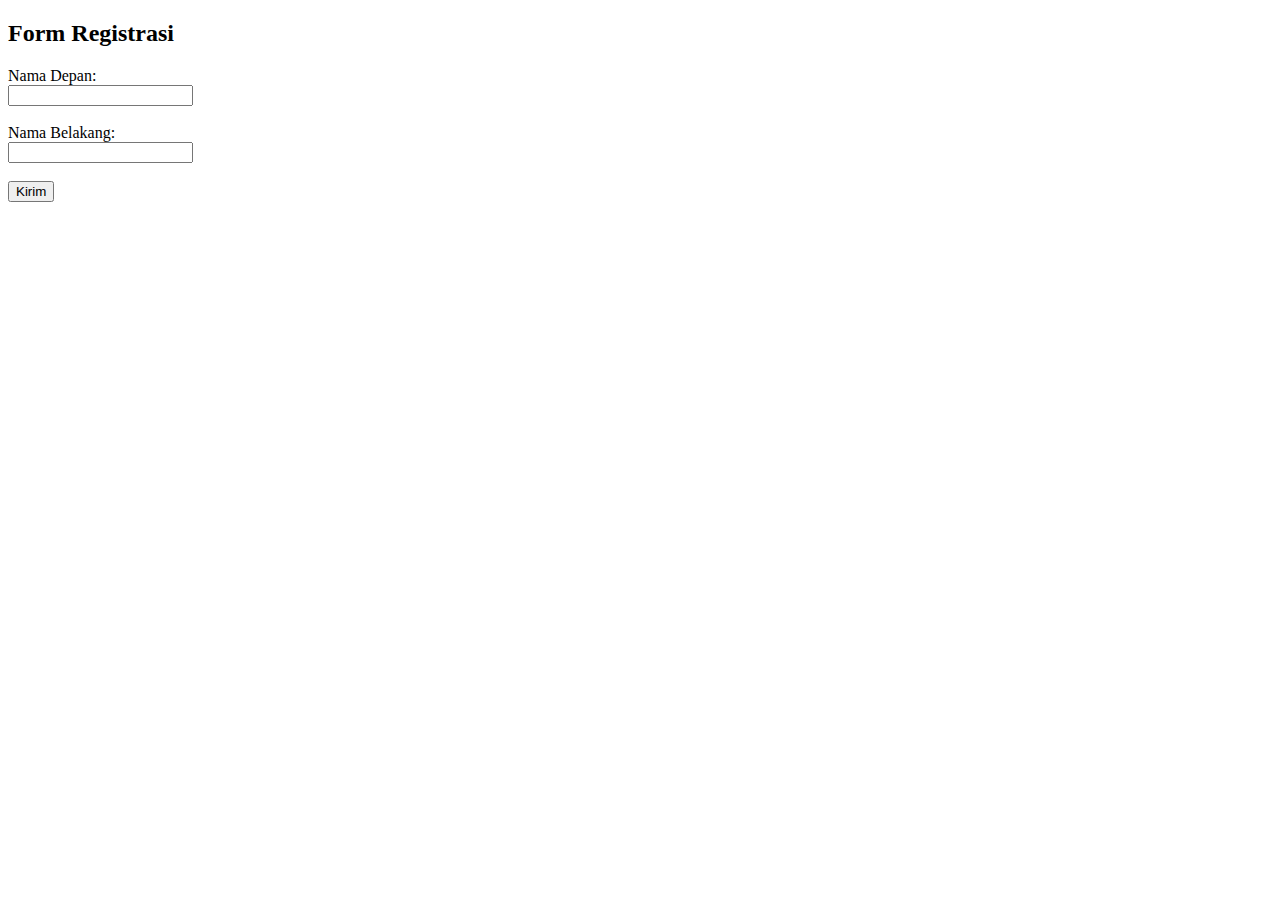
<file: Pertemuan 4/Latihan1js/index.html>
<!DOCTYPE html>
<html>
<head>
  <title>Form Registrasi</title>
</head>
<body>
  <h2>Form Registrasi</h2>

  <label>Nama Depan:</label><br>
  <input type="text" id="namaDepan"><br><br>

  <label>Nama Belakang:</label><br>
  <input type="text" id="namaBelakang"><br><br>

  <button onclick="tampilkanNama()">Kirim</button>

  <script>
    function tampilkanNama() {
      const depan = document.getElementById('namaDepan').value;
      const belakang = document.getElementById('namaBelakang').value;
      console.log(`Nama Lengkap : ${depan} ${belakang}`);
    }
  </script>
</body>
</html>
</file>
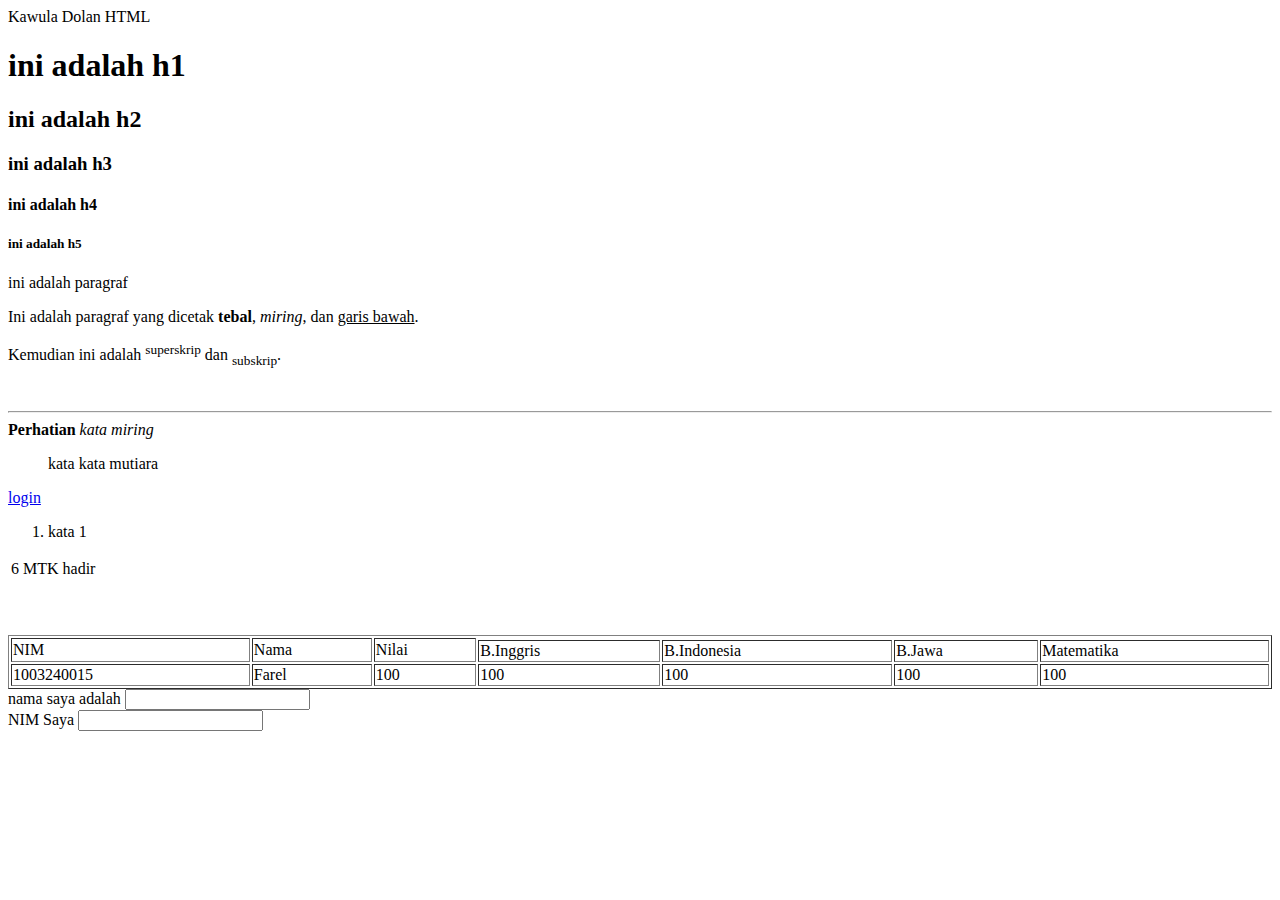
<file: home.html>
<!DOCTYPE html>
<html>
   <head>
       <title>Hai Selamat Datang</title>
   </head>
   <body>
       Kawula Dolan HTML
       <h1>ini adalah h1</h1>
       <h2>ini adalah h2</h2>
       <h3>ini adalah h3</h3>
       <h4>ini adalah h4</h4>
       <h5>ini adalah h5</h5>
       <p>ini adalah paragraf</p>
       <p>Ini adalah paragraf yang dicetak <b>tebal</b>, <i>miring</i>, dan <u>garis bawah</u>.</p>
       <p>Kemudian ini adalah <sup>superskrip</sup> dan <sub>subskrip</sub>.</p>
       <br/><hr/>
       <strong>Perhatian</strong>
       <em>kata miring</em>
       <blockquote>kata kata mutiara</blockquote>

       <a href="login.html">login</a>

       <ol>
          <li>kata 1</li>
       </ol>
       <table>
        <tr>
          <td>6</td>
          <td>MTK</td>
          <td>hadir</td>
       </tr>
      </table>
      <br/><br/><br/>

      <table border="1" width="100%"> 
        <tr>     
          <td rowspan="2">NIM</td>
          <td rowspan="2">Nama</td>
          <td rowspan="4">Nilai</td>
        </tr>
        <tr>
          <td>B.Inggris</td>
          <td>B.Indonesia</td>
          <td>B.Jawa</td>
          <td>Matematika </td>
        </tr>
        <thead>
          <tbody>
            <td>1003240015</td>
            <td>Farel</td>
            <td>100</td>
            <td>100</td>
            <td>100</td>
            <td>100</td>
            <td>100</td>
          </tbody>
        </thead>
      </table>
      <form action="">nama saya adalah <input type="text"></form>
      <form action="">NIM Saya <input type="text"></form>
   </body>
</html>
</file>
